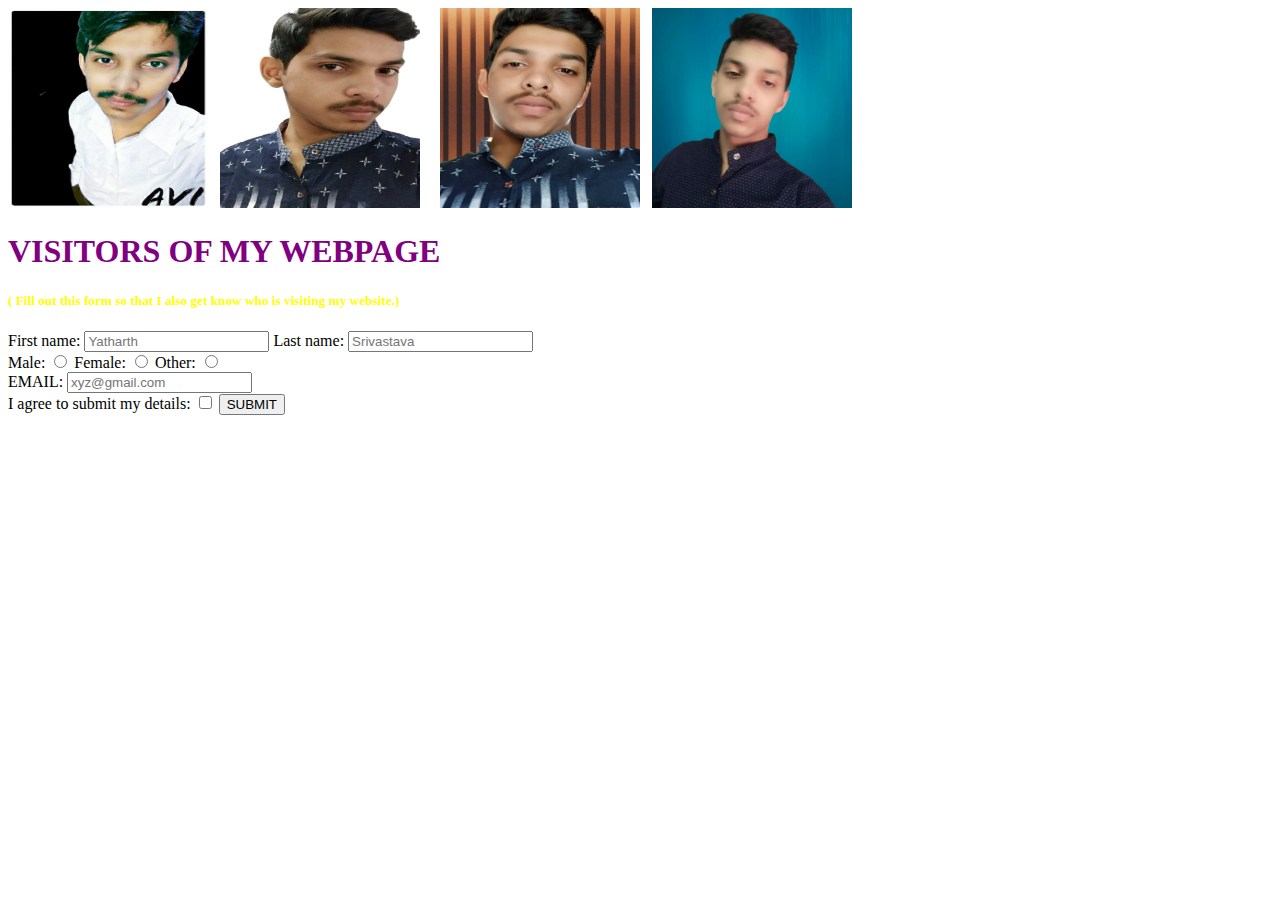
<file: name ask.html>
<!DOCTYPE html>
<html>
<head>
	<title>ask name</title>
</head>
<body>
<img src="1.jpeg"height="200px" width="200px"alt ="There was suppose to be an image ">  &nbsp; <img src="4.jpeg"height="200px" width="200px"alt ="There was suppose to be an image "> &nbsp;
               &nbsp; <img src="2.jpeg" height="200px" width="200px"alt ="There was suppose to be an image" > &nbsp;
               <img src="3.jpeg"height="200px" width="200px"alt ="There was suppose to be an image ">




               <h1 style="color: purple">VISITORS OF MY WEBPAGE </h1>
<h5 style="color: yellow">( Fill out this form so that I also get know who is visiting my website.)</h5>
<div id="Visitors-form">
	<form action="" method="">
		<label for="First-name"> First name:</label>
	    <input type="text" name="First-name" placeholder="Yatharth" required>


	    <label for="Last-name"> Last name:</label>
	    <input type="text" name="Last-name" placeholder="Srivastava" required>
 <div>



	    <label for="GENDER-MALE">Male:</label>
	    <input type="radio" name="GENDER-CHOICE" value="choice1">


	    <label for="GENDER-FEMALE">Female:</label>
	    <input type="radio" name="GENDER-CHOICE" value="choice2">



	    <label for="GENDER-OTHER">Other:</label>
	    <input type="radio" name="GENDER-CHOICE" value="choice3">

 <div>


	    <label for="EMAIL">EMAIL:</label>
	    <input type="EMAIL" name="EMAIL" placeholder="xyz@gmail.com">


  </div>

         <label for="Agree"> I agree to submit my details:</label>
         <input type="Checkbox" name="Agree">

        <button>SUBMIT</button>


 </div>  
 </div>
</body>
</html>
</file>
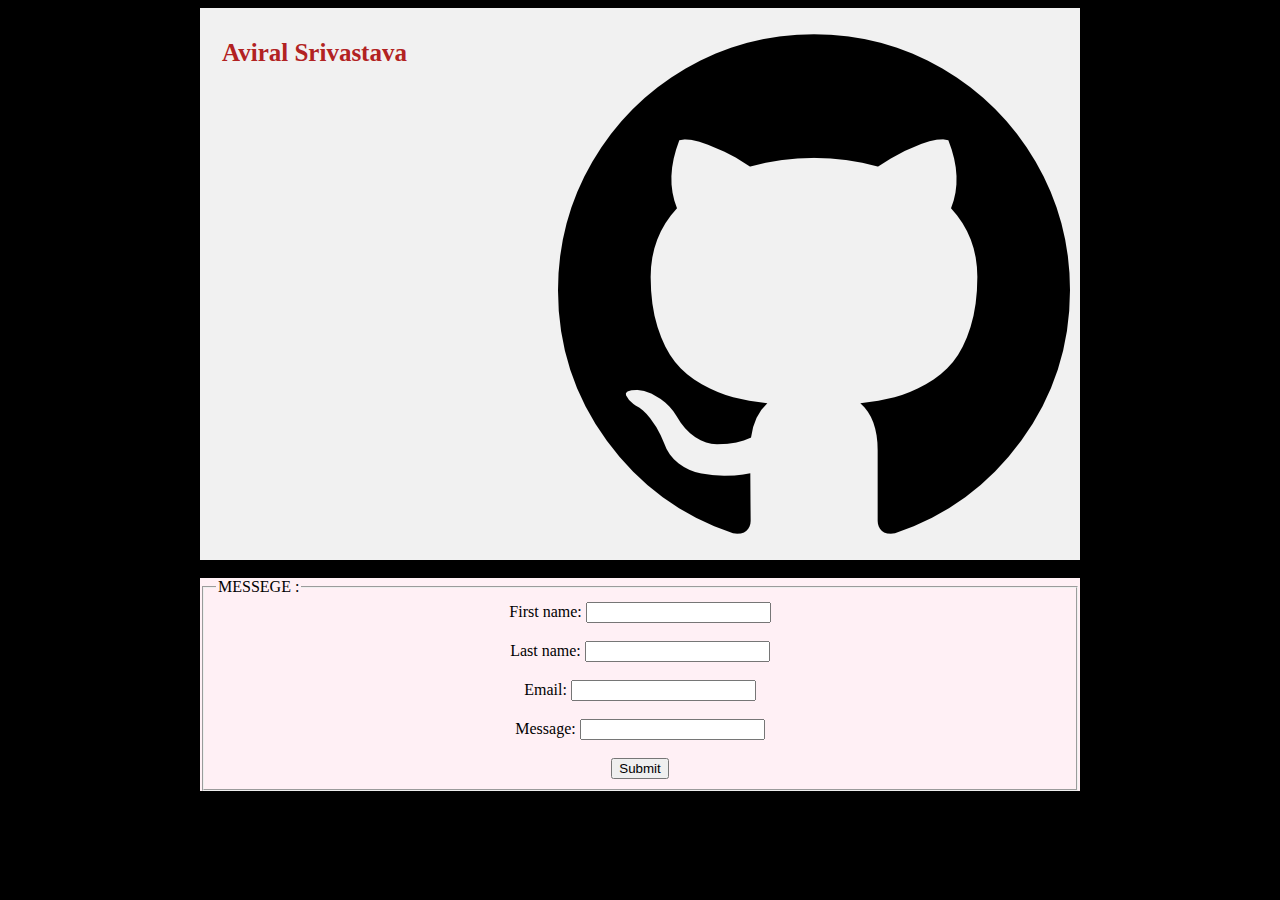
<file: social media api.html>
<!DOCTYPE html>
<html>
<meta http-equiv="content-type" content="text/html;charset=utf-8" />
<script src="https://platform.linkedin.com/badges/js/profile.js" async defer type="text/javascript"></script>
<head>
	<link rel="stylesheet" href="style.css">
<script src="https://platform.linkedin.com/badges/js/profile.js" async defer type="text/javascript"></script>

<link rel="canonical" href="Aviral srivastava.html">
	<meta charset="utf-8">
	<title>Aviralsrivastava|Contact</title>
</head>
	
<body style="border-color: palevioletred; background: black;">

<div class="header">
<a href="https://aviralsrivastava.netlify.app/index.html" class="logo" style="color: firebrick;">Aviral Srivastava</a>
<img src="11.png" align="right">
</div>
<wbr>
	<wbr>


<div class="badge-base LI-profile-badge" data-locale="en_US" data-size="medium" data-theme="light" data-type="VERTICAL" data-vanity="aviral-3" data-version="v1" align="left"><a class="badge-base__link LI-simple-link" href="https://in.linkedin.com/in/aviral-3?trk=profile-badge"></a></div>


<div  align="right">
   <a class="twitter-timeline" data-width="270" data-height="300" href="https://twitter.com/Avira_l3?ref_src=twsrc%5Etfw" style="border-color: royalblue;" style="align:left;"></a> <script async src="https://platform.twitter.com/widgets.js" charset="utf-8"></script>   
</div>    

<center>
<form action="-------------.php" style="background-color:lavenderblush ;">
 <fieldset>
  <legend>MESSEGE :</legend>
  <label for="fname">First name:</label>
  <input type="text" id="fname" name="fname"><br><br>
  <label for="lname">Last name:</label>
  <input type="text" id="lname" name="lname"><br><br>
  <label for="email">Email:</label>
  <input type="email" id="email" name="email"><br><br>
  <label for="birthday">Message:</label>
  <input type="text" id="Message" name="Message" width="200px;" height="300px;"><br><br>
  <input type="submit" value="Submit">
 </fieldset>
</form>
</center>

</body>
</html>
</file>
<file: style.css>
*{
	margin: 10;
	padding: 100;
}
body{
	background-color:white;
	margin-left: 200px;
	margin-right: 200px;
}
nav{

    padding-left: 0px;
 margin-left: 10px;
    width:100%;
    height:90%;
    background-color:;
    text-align: left;
    margin: 0px;
   

}
body{
	border: inherit;
  background-color: #eee;
  justify-content: center;

}

p{
	margin: 10px;
}
ul{

margin-right: : 60px;

}

h1{
text-decoration:blink;
font-family: helevetica;
font-size: xx-large;
font-family: Arial, Helvetica, sans-serif;  


}
ol{
margin-left: 10px;

font-size: x-large;


}


ul li{
list-style: circle;
display: inline-grid;
line-height: 25px;
padding-top: 10px;
	animation-name:unset;
}
 
ul li:hover{
       color: red;
}


ul li a {
	display: block;
text-decoration: none;
font-size: 14px;
font-family: arial;
color: green;
padding: 0  10px;

	
}
ul li a:hover {
	color: red;

	
}
.header {
  overflow: hidden;
  background-color: #f1f1f1;
  padding: 20px 10px;
}

/* Style the header links */
.header a {
  float: left;
  color: black;
  text-align: center;
  padding: 12px;
  text-decoration: none;
  font-size: 18px;
  line-height: 25px;
  border-radius: 4px;
}

/* Style the logo link (notice that we set the same value of line-height and font-size to prevent the header to increase when the font gets bigger */
.header a.logo {
  font-size: 25px;
  font-weight: bold;
}

/* Change the background color on mouse-over */
.header a:hover {
  background-color: #ddd;
  color: black;
}

/* Style the active/current link*/
.header a.active {
  background-color: dodgerblue;
  color: white;
}

/* Float the link section to the right */
.header-right {
  float: right;
}

/* Add media queries for responsiveness - when the screen is 500px wide or less, stack the links on top of each other */
@media screen and (max-width: 500px) {
  .header a {
    float: none;
    display: block;
    text-align: left;
  }
  .header-right {
    float: none;
  }
}





    ul li a { 
        text-decoration: none; 
        font-size: 20px; 
        font-weight: bold; 
        color: green; 
        position: relative;
        margin-left: 0px; 

    } 

    ul li a::before { 
        content: ""; 
        width: 0px; 
        height: 10px; 
        background: black; 
        position: absolute; 
        top: 100%; 
        left: 0; 
        transition: .5s; 
    } 

    ul li a:hover::before { 
        width: 50%; 
        transform: translateX(100%); 
    } 
    ul li a:hover {
    color: red;


}





        <style>
img {
  border: 1px solid #ddd; /* Gray border */
  border-radius: 4px;  /* Rounded border */
  padding: 5px; /* Some padding */
  width: 600px; /* Set a small width */
}

/* Add a hover effect (blue shadow) */
img:hover {
  box-shadow: 0 0 2px 1px rgba(0, 140, 186, 0.5);
}
</style>
</file>
